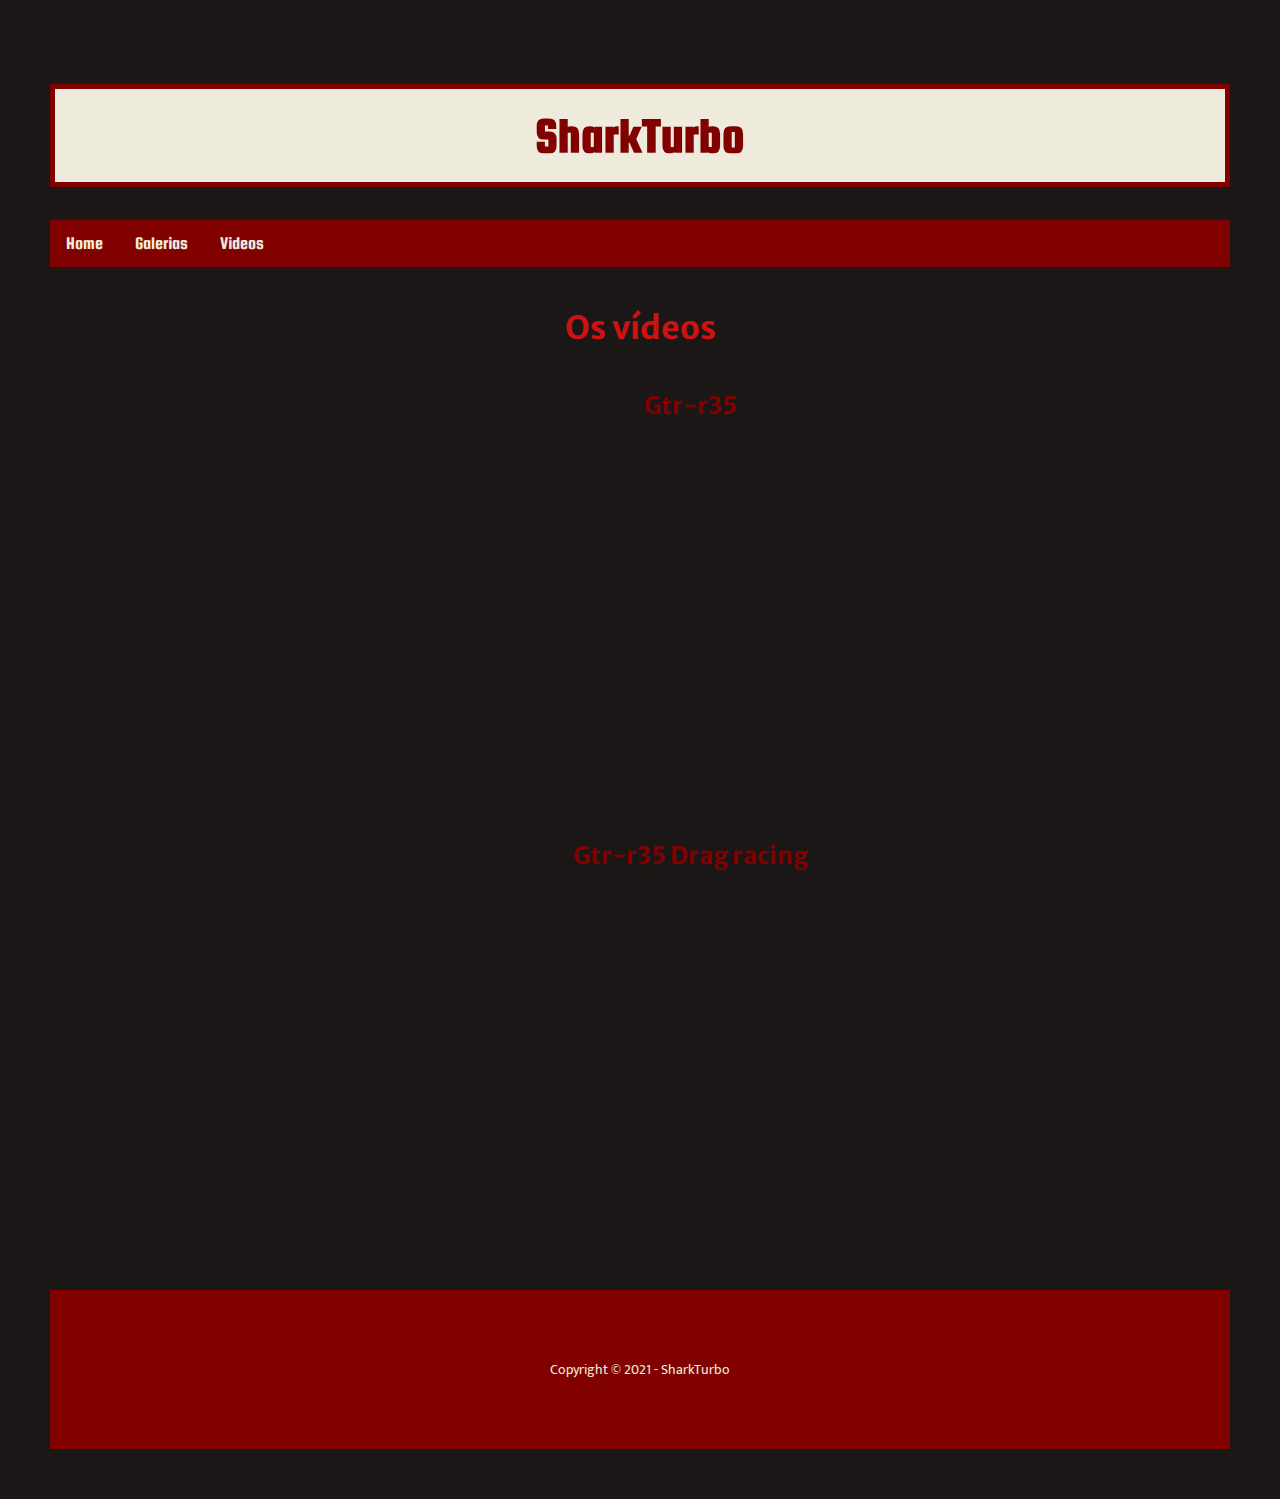
<file: videos.html>
<!DOCTYPE html>
<html >
<head>
    <meta charset="UTF-8">
    <meta name="viewport" content="width=device-width, initial-scale=1, shrink-to-fit=no">
    <title>Document</title>
    <link href="https://cdn.jsdelivr.net/npm/bootstrap@5.0.2/dist/css/bootstrap.min.css" rel="stylesheet" integrity="sha384-EVSTQN3/azprG1Anm3QDgpJLIm9Nao0Yz1ztcQTwFspd3yD65VohhpuuCOmLASjC" crossorigin="anonymous">
    <link rel="stylesheet" href="style.css">
    <style>
          
          iframe {
              margin:50px
          }
    </style>
</head>
<body>

    <div class="titulosite">
        <h1 class="shark"> SharkTurbo</h1>
        <div>

            <div class="barranav">
                <a href="index.html">Home</a>
                <a href="galerias.html">Galerias</a>
                <a href="videos.html">Videos</a>
                
            </div>
    <h1>Os vídeos</h1>
    <h2 class="assunto">Gtr-r35</h2>
    <iframe class="gtrr" width="560" height="315" src="https://www.youtube.com/embed/qHsgrtYYvlM" title="YouTube video player" frameborder="0" allow="accelerometer; autoplay; clipboard-write; encrypted-media; gyroscope; picture-in-picture" allowfullscreen></iframe>
    <h2 class="assunto1">Gtr-r35 Drag racing</h2>
    <iframe class="gtrracing" width="560" height="315" src="https://www.youtube.com/embed/QVVBCBtZ0Xs" title="YouTube video player" frameborder="0" allow="accelerometer; autoplay; clipboard-write; encrypted-media; gyroscope; picture-in-picture" allowfullscreen></iframe>
    <div class="rodape">
        <p class="copy">Copyright &copy; 2021 - SharkTurbo</p>
    </div>
    
    <script src="https://cdn.jsdelivr.net/npm/bootstrap@5.0.2/dist/js/bootstrap.bundle.min.js" integrity="sha384-MrcW6ZMFYlzcLA8Nl+NtUVF0sA7MsXsP1UyJoMp4YLEuNSfAP+JcXn/tWtIaxVXM" crossorigin="anonymous"></script>
</body>
</html>
</file>
<file: style.css>
@import url('https://fonts.googleapis.com/css2?family=Squada+One&display=swap');
        @import url('https://fonts.googleapis.com/css2?family=Mukta:wght@600;800&family=Squada+One&display=swap');
        @import url('https://fonts.googleapis.com/css2?family=Merriweather+Sans:wght@800&display=swap');

body {
    background-color: #1b1717;
    margin: 0;

}

.titulosite {
    background-color: #1b1717;
    color: black;
    padding: 50px;
    text-align: center;
    font-family: "Trebuchet Ms", Arial, sans-serif;
}

.barranav {
    overflow: hidden;
    background-color: #810000;
}

.barranav a {
    float: left;
    display: block;
    color: #dbe2ef;
    text-align: center;
    padding: 14px 16px;
    text-decoration: none;
    font-family: 'Squada One', cursive;
    font-size: 18px;
}

.shark {
    background-color: #eeebdd;
    color: #810000;
    border: 5px solid #810000;
    font-family: 'Squada One', cursive;
    text-align: center;
    font-size: 50px;
}
h1{
    color: #ce1212;
    font-family:'Merriweather Sans', sans-serif;
    text-align: center;
    padding: 20px;
    
    
    
}

img {
    margin: 10px 
}
h2 {
    color: #810000;
    font-family: 'Merriweather Sans', sans-serif;
    text-align: none;
    margin: 0px 0px 0px 100px;
   
}

p {
    color: gray;
    font-family: 'Mukta', sans-serif;
   margin: 60px;
   text-align: justify;
    
}

a{
 color:#eeebdd;
 background-color:#810000;
 border:#810000;
 padding: 10px;
 font-family: 'Merriweather Sans', sans-serif;
 font-size: 15px;
 text-align:left;
 margin: auto;
 max-width: 700px;
 text-decoration: none;
}
a:link {
 color:#eeebdd;

}
a:hover {
 color: black;
}
a:active {
 color: red;
}

.gtr2 {
 float:right;
 margin: 10px 100px
}

ul {
 list-style-type: none;
 
}

li {
 display: inline;
 color: #810000;
    background-color: #eeebdd;
    border: 6px solid #810000;
    font-family: 'Squada One', cursive;
   
    padding: 6px
}

li a {
    display: inline;
    padding: 6px 16px;
    text-decoration: none;
    font-family: 'Squada One', cursive;
    
}

li a:hover {
    background-color: #000;
    color: white;
}


.ok{
 margin: 0px 0px 20px 150px;
}

.gtr50 {
 float:left;
 margin: 50px
}

.gtr {
 float: left;
 margin: 50px

}

.godzilla {
 text-align: right;
 margin: 50px
}


.rodape {
    background-color: #810000;
    padding: 8px;
    font-family: 'Squada One', cursive;
    font-size: 14px;
    clear:both;
    text-align: center;
}  

.copy {
    color: #eeebdd;
    text-align: center;
}
</file>
